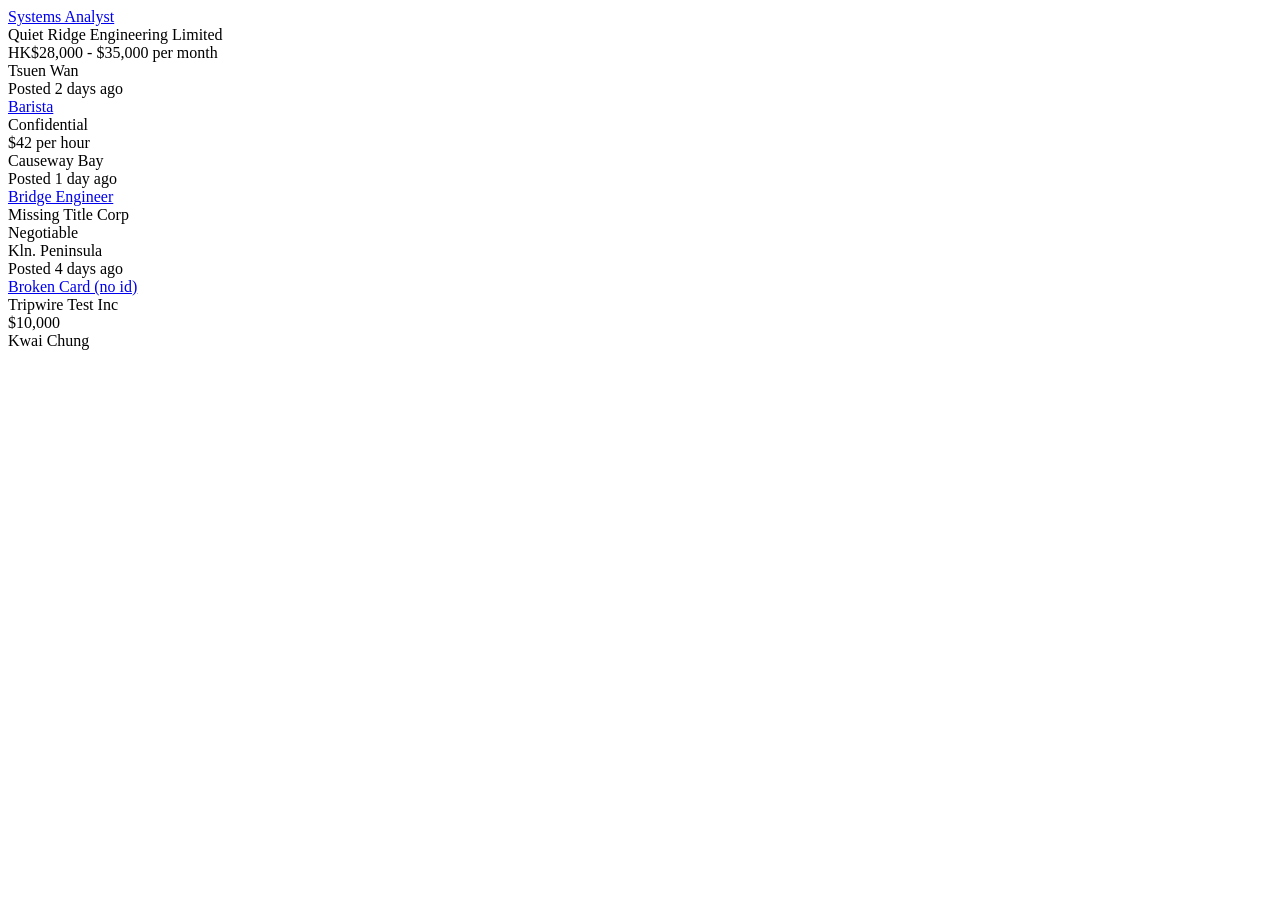
<file: fixtures/synthetic/ctgoodjobs_cards.html>
<!DOCTYPE html>
<!-- fixtures/synthetic/ctgoodjobs_cards.html — FABRICATED card grid following
     the F3 adapter contract (allocated class names are the adapter's *expected*
     class names; a real capture will pin the actual classes at F3). 54 cards
     would be the real page size — three representative cards suffice. -->
<html lang="en">
<body>
<div class="joblist">

  <div class="ct-job-card" data-job-id="CT-2026-001001">
    <a class="title" href="/en/job/CT-2026-001001">Systems Analyst</a>
    <div class="comp">Quiet Ridge Engineering Limited</div>
    <div class="sal">HK$28,000 - $35,000 per month</div>
    <div class="loc">Tsuen Wan</div>
    <div class="posted">Posted 2 days ago</div>
  </div>

  <div class="ct-job-card" data-job-id="CT-2026-001002">
    <a class="title" href="/en/job/CT-2026-001002">Barista</a>
    <div class="comp">Confidential</div>
    <div class="sal">$42 per hour</div>
    <div class="loc">Causeway Bay</div>
    <div class="posted">Posted 1 day ago</div>
  </div>

  <div class="ct-job-card" data-job-id="CT-2026-001003">
    <a class="title" href="/en/job/CT-2026-001003">Bridge Engineer</a>
    <div class="comp">Missing Title Corp</div>
    <div class="sal">Negotiable</div>
    <div class="loc">Kln. Peninsula</div>
    <div class="posted">Posted 4 days ago</div>
  </div>

  <div class="ct-job-card">
    <a class="title" href="/en/job/CT-2026-001004">Broken Card (no id)</a>
    <div class="comp">Tripwire Test Inc</div>
    <div class="sal">$10,000</div>
    <div class="loc">Kwai Chung</div>
  </div>

</div>
</body>
</html>
</file>
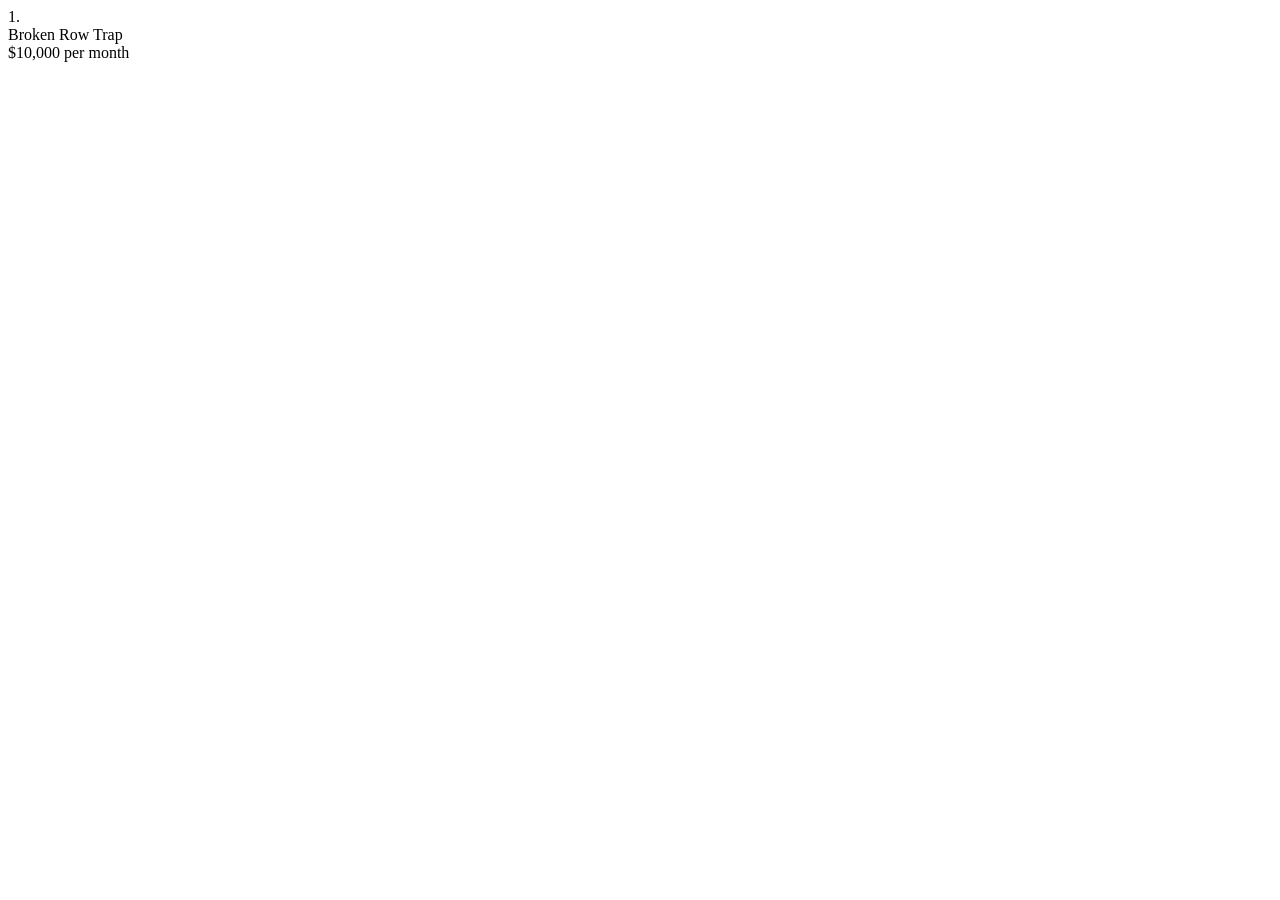
<file: fixtures/synthetic/hkgov_broken.html>
<!DOCTYPE html>
<!-- fixtures/synthetic/hkgov_broken.html — structurally broken rows for the
     tiered-failure tests (§6.5): >5% contract violations on purpose. -->
<html lang="en"><head><meta charset="utf-8"><title>synthetic broken</title></head>
<body>
<div id="job_list_table" class="list_box_content_box container-fluid">
  <div class="row item p-1 no-gutters" data-roworder="1">
    <div class="col-auto pr-1 text-center"><span>1.</span></div>
    <div class="col">
      <div class="d-flex justify-content-between pb-2"><div>Broken Row Trap</div></div>
      <div class="menu_icon icon_salary pb-2">$10,000  per month</div>
    </div>
    <div class="order_no d-none"><input type="hidden" value="" id="ord_no_1"/></div>
  </div>
</div>
</body></html>
</file>
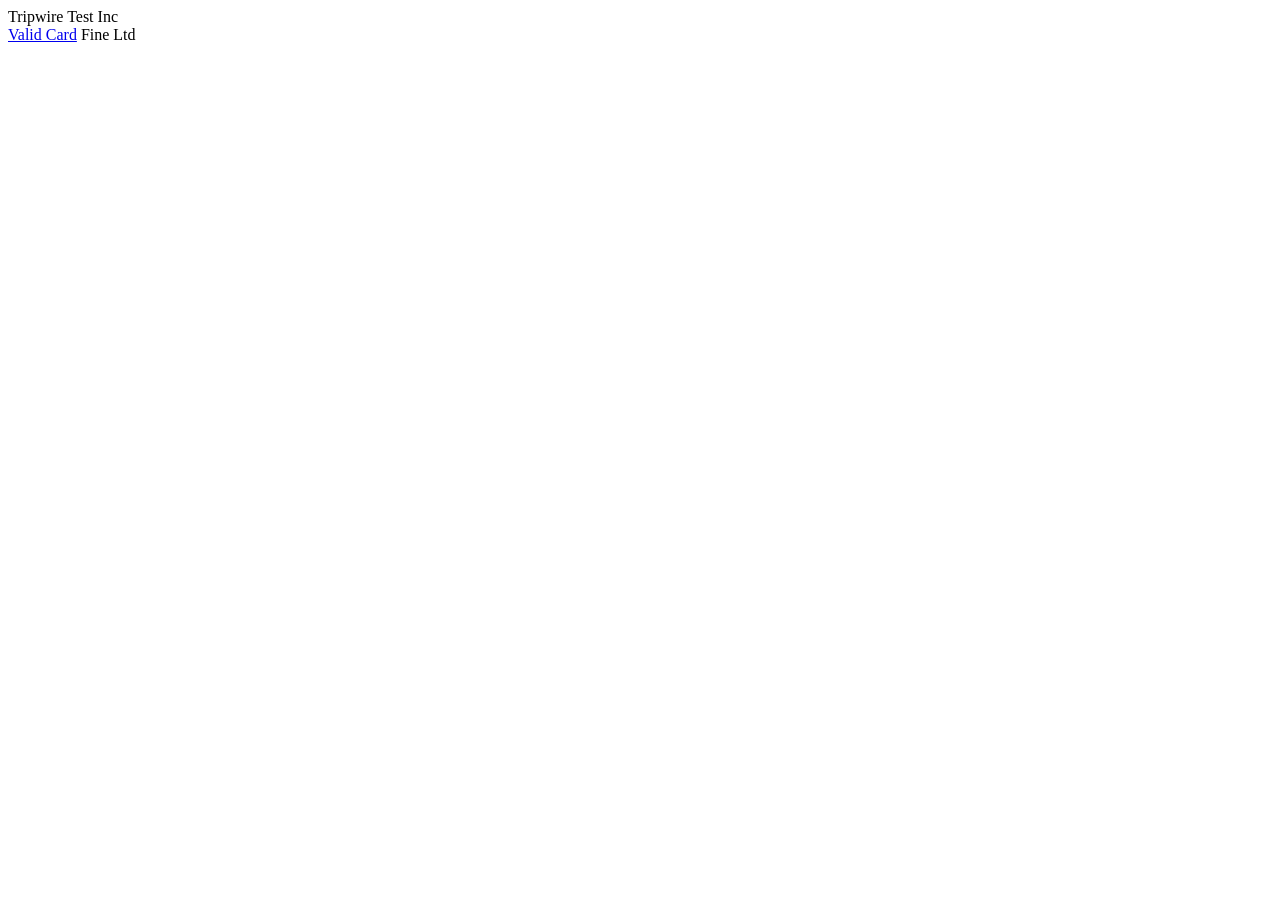
<file: fixtures/synthetic/jobsdb_broken.html>
<!DOCTYPE html>
<!-- fixtures/synthetic/jobsdb_broken.html — contract-violation cards for the
     tiered-failure tests (§6.5). One invalid card (empty title). -->
<html lang="en"><head><meta charset="utf-8"><title>synthetic broken</title></head>
<body>
<div data-automation="search-result-job-list">
  <div data-automation="normalJob">
    <a href="/job/800000103" data-automation="jobTitle"></a>
    <span data-automation="jobCompany">Tripwire Test Inc</span>
  </div>
  <div data-automation="normalJob">
    <a href="/job/800000104" data-automation="jobTitle">Valid Card</a>
    <span data-automation="jobCompany">Fine Ltd</span>
  </div>
</div>
</body></html>
</file>
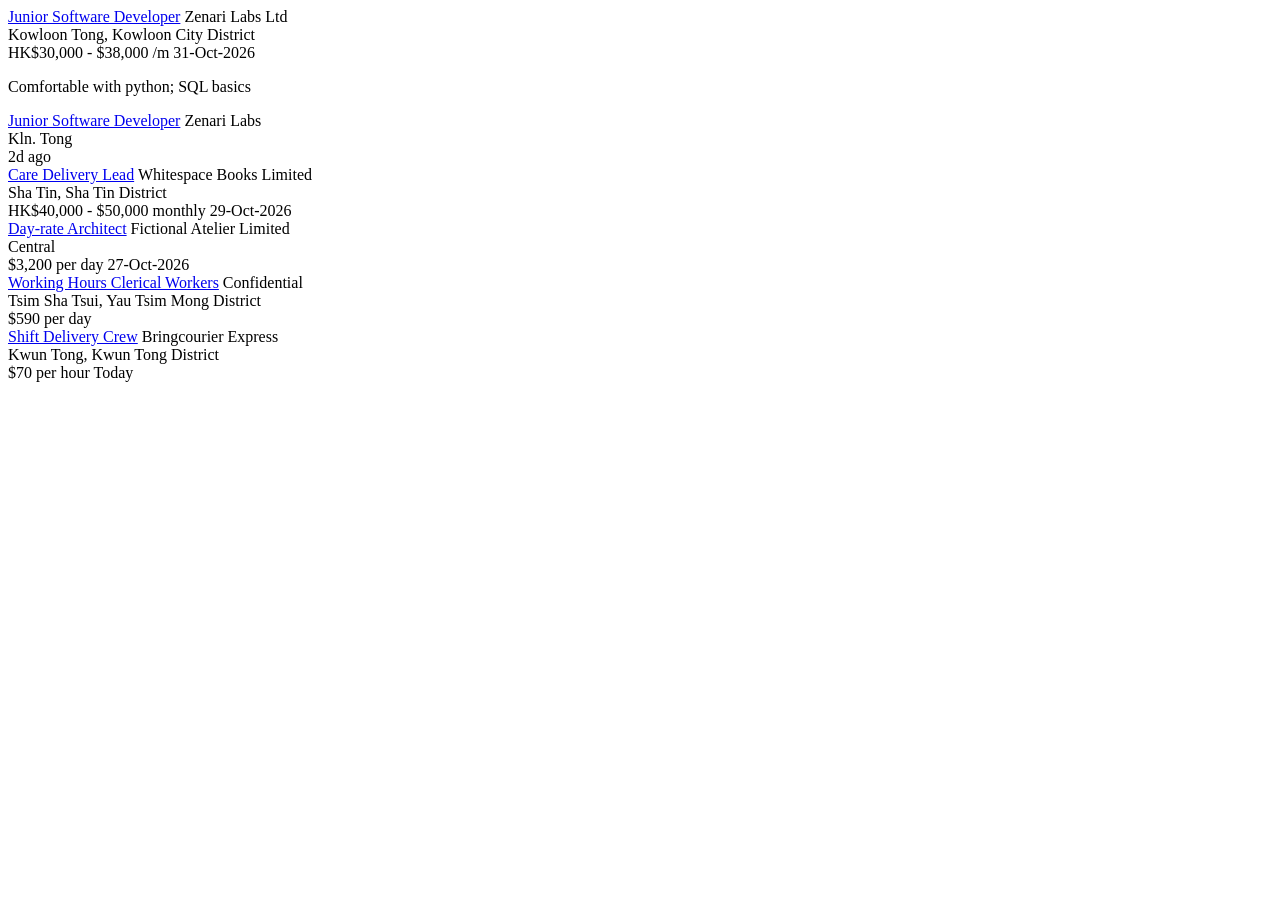
<file: fixtures/synthetic/jobsdb_cards.html>
<!DOCTYPE html>
<!-- fixtures/synthetic/jobsdb_cards.html — FABRICATED SSR-card HTML mirroring
     the real /jobs page structure (data-automation attrs, P6 finding).
     Traps: cross-source-style duplicate pair (Zenari Labs, twice), day-rate
     salary row, no-salary rows (jobSalary absent), confidential company,
     invalid row (missing title → dropped+counted). -->
<html lang="en"><head><meta charset="utf-8"><title>Python Jobs in Hong Kong (synthetic)</title></head>
<body>
<div data-automation="search-result-job-list">

  <div data-automation="normalJob">
    <a href="/job/900000101?type=standard&amp;ref=search-standalone"></a>
    <a href="/job/900000101?type=standard&amp;ref=search-standalone&amp;origin=jobCard" data-automation="jobTitle">Junior Software Developer</a>
    <span data-automation="jobCompany">Zenari Labs Ltd</span>
    <div data-automation="jobCardLocation"><div data-automation="jobLocation">Kowloon Tong, Kowloon City District</div></div>
    <span data-automation="jobSalary">HK$30,000 - $38,000 /m</span>
    <span data-automation="jobListingDate">31-Oct-2026</span>
    <p data-automation="jobShortDescription">Comfortable with python; SQL basics</p>
  </div>

  <div data-automation="normalJob">
    <a href="/job/900000102?type=standard&amp;ref=search-standalone&amp;origin=jobCard" data-automation="jobTitle">Junior Software Developer</a>
    <span data-automation="jobCompany">Zenari Labs</span>
    <div data-automation="jobCardLocation"><div data-automation="jobLocation">Kln. Tong</div></div>
    <span data-automation="jobListingDate">2d ago</span>
  </div>

  <div data-automation="normalJob">
    <a href="/job/900000103" data-automation="jobTitle">Care Delivery Lead</a>
    <span data-automation="jobCompany">Whitespace Books Limited</span>
    <div data-automation="jobCardLocation"><div data-automation="jobLocation">Sha Tin, Sha Tin District</div></div>
    <span data-automation="jobSalary">HK$40,000 - $50,000 monthly</span>
    <span data-automation="jobListingDate">29-Oct-2026</span>
  </div>

  <div data-automation="normalJob">
    <a href="/job/900000104" data-automation="jobTitle">Day-rate Architect</a>
    <span data-automation="jobCompany">Fictional Atelier Limited</span>
    <div data-automation="jobCardLocation"><div data-automation="jobLocation">Central</div></div>
    <span data-automation="jobSalary">$3,200 per day</span>
    <span data-automation="jobListingDate">27-Oct-2026</span>
  </div>

  <div data-automation="normalJob">
    <a href="/job/900000105" data-automation="jobTitle">Working Hours Clerical Workers</a>
    <span data-automation="jobCompany">Confidential</span>
    <div data-automation="jobCardLocation"><div data-automation="jobLocation">Tsim Sha Tsui, Yau Tsim Mong District</div></div>
    <span data-automation="jobSalary">$590 per day</span>
  </div>

  <div data-automation="normalJob">
    <a href="/job/900000106" data-automation="jobTitle">Shift Delivery Crew</a>
    <span data-automation="jobCompany">Bringcourier Express</span>
    <div data-automation="jobCardLocation"><div data-automation="jobLocation">Kwun Tong, Kwun Tong District</div></div>
    <span data-automation="jobSalary">$70 per hour</span>
    <span data-automation="jobListingDate">Today</span>
  </div>

</div>
</body></html>
</file>
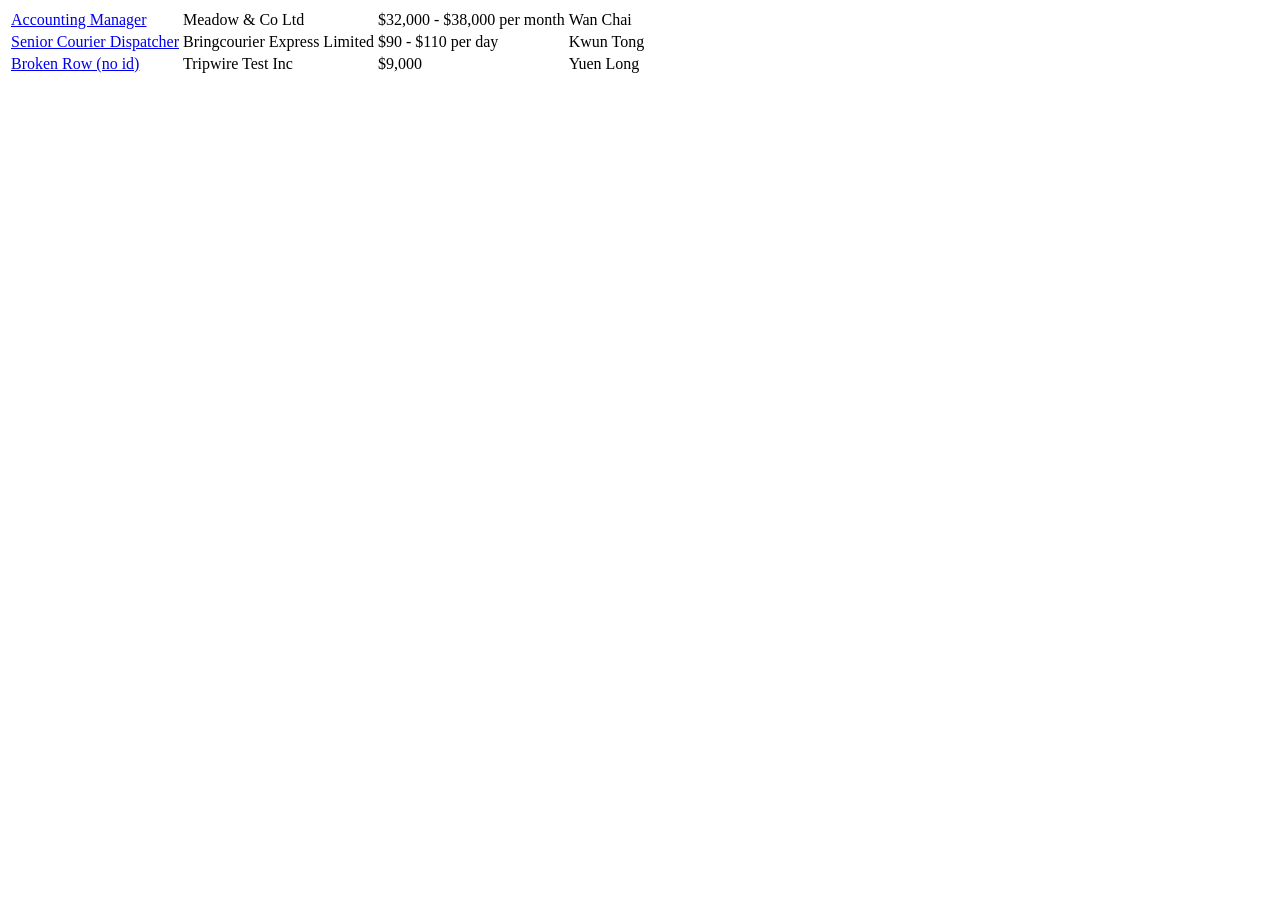
<file: fixtures/synthetic/recruit_results.html>
<!DOCTYPE html>
<!-- fixtures/synthetic/recruit_results.html — FABRICATED results grid mirroring
     the F2 adapter contract. The real ViewState search capture (F1) will pin
     actual markup; this synthetic is for contract tests only. -->
<html lang="en">
<body>
<table class="results">
  <tr class="jobrow" data-jobno="R-2026-001001">
    <td class="jtitle"><a href="/JobDtl.aspx?JobNo=R-2026-001001">Accounting Manager</a></td>
    <td class="jcomp">Meadow &amp; Co Ltd</td>
    <td class="jsal">$32,000 - $38,000 per month</td>
    <td class="jloc">Wan Chai</td>
  </tr>
  <tr class="jobrow" data-jobno="R-2026-001002">
    <td class="jtitle"><a href="/JobDtl.aspx?JobNo=R-2026-001002">Senior Courier Dispatcher</a></td>
    <td class="jcomp">Bringcourier Express Limited</td>
    <td class="jsal">$90 - $110 per day</td>
    <td class="jloc">Kwun Tong</td>
  </tr>
  <tr class="jobrow">
    <td class="jtitle"><a href="/JobDtl.aspx?JobNo=R-2026-001003">Broken Row (no id)</a></td>
    <td class="jcomp">Tripwire Test Inc</td>
    <td class="jsal">$9,000</td>
    <td class="jloc">Yuen Long</td>
  </tr>
</table>
</body>
</html>
</file>
